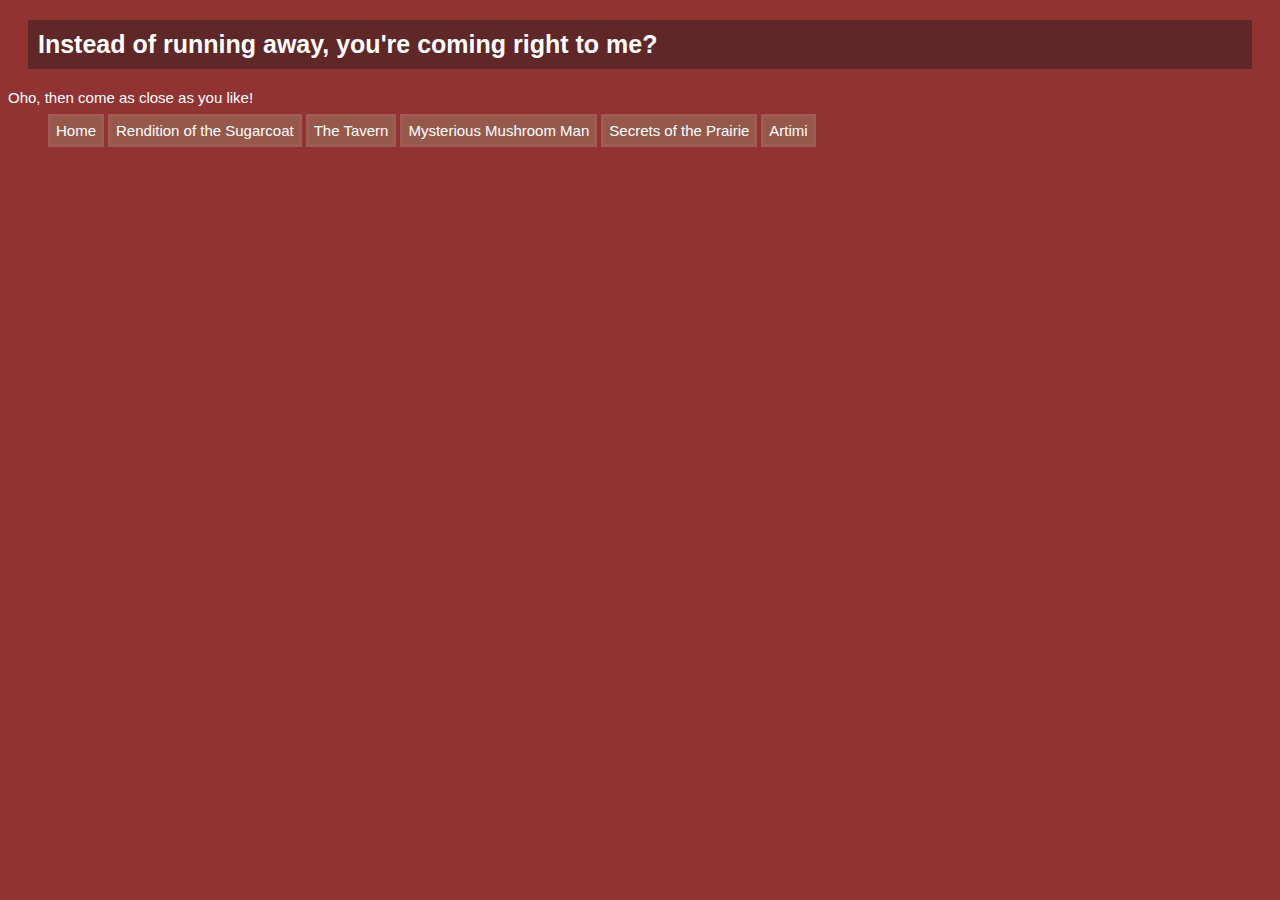
<file: index.html>
<!DOCTYPE html>
<html>
<head>
	<meta charset="utf-8">
	<meta name="viewport" content="width=device-width, initial-scale=1">
	<title>You're approaching me?</title>
	<link rel="stylesheet" type="text/css" href="style.css">
</head>
<body>
	<h1>Instead of running away, you're coming right to me?</h1>
	<p>Oho, then come as close as you like!</p>
	<ul>
	<li><a href="index.html">Home</a></li>
	<li><a href="anim.html">Rendition of the Sugarcoat</a></li>
	<li><a href="audio.html">The Tavern</a></li>
	<li><a href="character.html">Mysterious Mushroom Man</a></li>
	<li><a href="pgram.html">Secrets of the Prairie</a></li>
	<li><a href="final.html">Artimi</a></li>
	</ul>
</body>
</html>
</file>
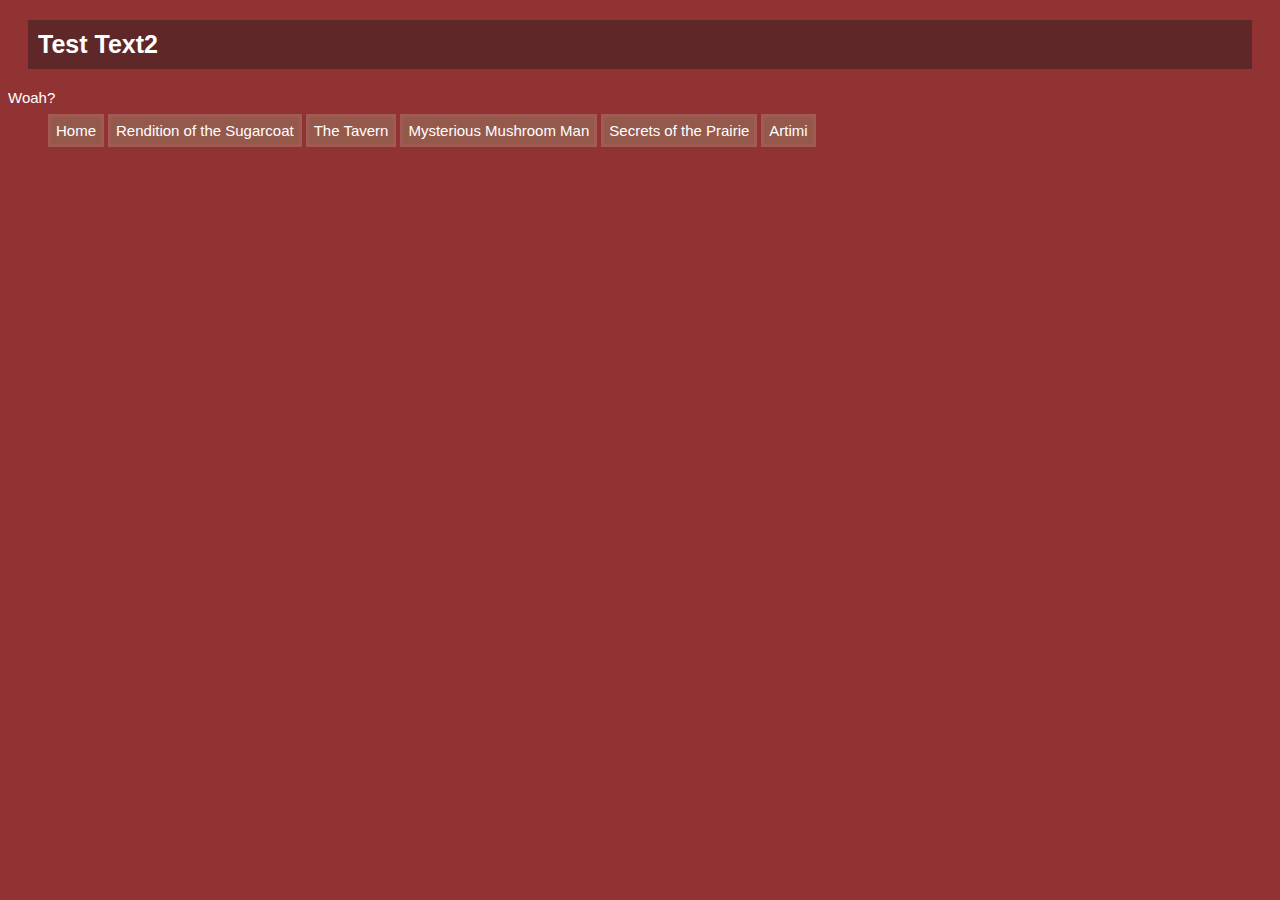
<file: anim.html>
<!DOCTYPE html>
<html>
<head>
	<meta charset="utf-8">
	<meta name="viewport" content="width=device-width, initial-scale=1">
	<title>Ceasar!</title>
	<link rel="stylesheet" type="text/css" href="style.css">
</head>
<body>
	<h1>Test Text2</h1>
	<p>Woah?</p>
	<ul>
	<li><a href="index.html">Home</a></li>
	<li><a href="anim.html">Rendition of the Sugarcoat</a></li>
	<li><a href="audio.html">The Tavern</a></li>
	<li><a href="character.html">Mysterious Mushroom Man</a></li>
	<li><a href="pgram.html">Secrets of the Prairie</a></li>
	<li><a href="final.html">Artimi</a></li>
	</ul>
</body>
</html>
</file>
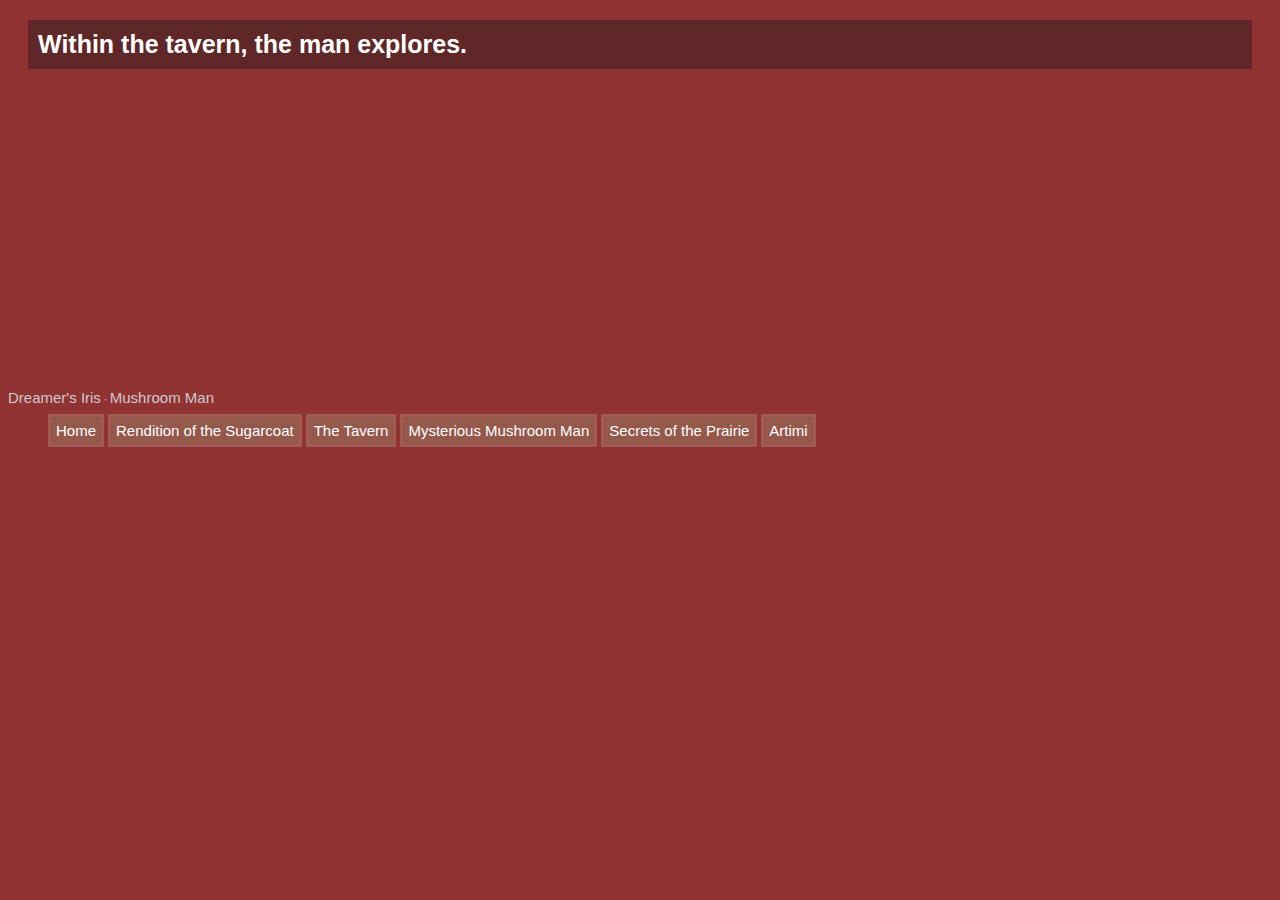
<file: audio.html>
<html>
<head>
	<meta charset="utf-8">
	<meta name="viewport" content="width=device-width, initial-scale=1">
	<title>The Tavern</title>
	<link rel="stylesheet" type="text/css" href="style.css">
	</head>
<body>

<h1>Within the tavern, the man explores.</h1>

<iframe width="100%" height="300" scrolling="no" frameborder="no" allow="autoplay" src="https://w.soundcloud.com/player/?url=https%3A//api.soundcloud.com/tracks/1939684340&color=%23ff5500&auto_play=false&hide_related=false&show_comments=true&show_user=true&show_reposts=false&show_teaser=true&visual=true"></iframe><div style="font-size: 10px; color: #cccccc;line-break: anywhere;word-break: normal;overflow: hidden;white-space: nowrap;text-overflow: ellipsis; font-family: Interstate,Lucida Grande,Lucida Sans Unicode,Lucida Sans,Garuda,Verdana,Tahoma,sans-serif;font-weight: 100;"><a href="https://soundcloud.com/grey-106392195" title="Dreamer&#x27;s Iris" target="_blank" style="color: #cccccc; text-decoration: none;">Dreamer&#x27;s Iris</a> · <a href="https://soundcloud.com/grey-106392195/mushroom-man" title="Mushroom Man" target="_blank" style="color: #cccccc; text-decoration: none;">Mushroom Man</a></div>
	<ul>
	<li><a href="index.html">Home</a></li>
	<li><a href="anim.html">Rendition of the Sugarcoat</a></li>
	<li><a href="audio.html">The Tavern</a></li>
	<li><a href="character.html">Mysterious Mushroom Man</a></li>
	<li><a href="pgram.html">Secrets of the Prairie</a></li>
	<li><a href="final.html">Artimi</a></li>
	</ul>
</body>
</html>
</file>
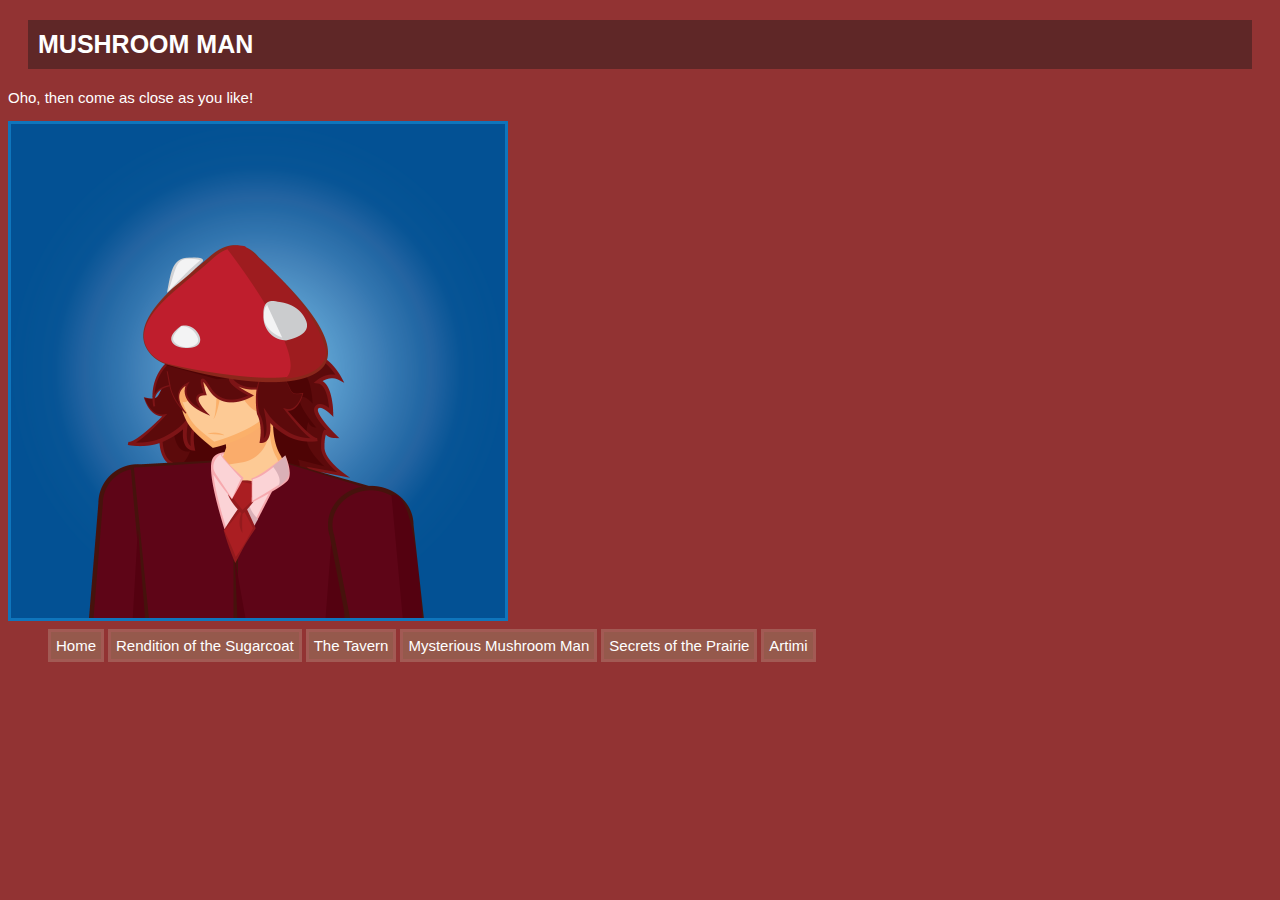
<file: character.html>
<html>
<head>
	<meta charset="utf-8">
	<meta name="viewport" content="width=device-width, initial-scale=1">
	<title>Mysterious MushroomM an</title>
	<link rel="stylesheet" type="text/css" href="style.css">
</head>
<body>
	<h1>MUSHROOM MAN</h1>
	<p>Oho, then come as close as you like!</p>
	<img src="images/musj.png" alt="mushroom" width="500">
	<ul>
	<li><a href="index.html">Home</a></li>
	<li><a href="anim.html">Rendition of the Sugarcoat</a></li>
	<li><a href="audio.html">The Tavern</a></li>
	<li><a href="character.html">Mysterious Mushroom Man</a></li>
	<li><a href="pgram.html">Secrets of the Prairie</a></li>
	<li><a href="final.html">Artimi</a></li>
	</ul>
</body>
</html>
</file>
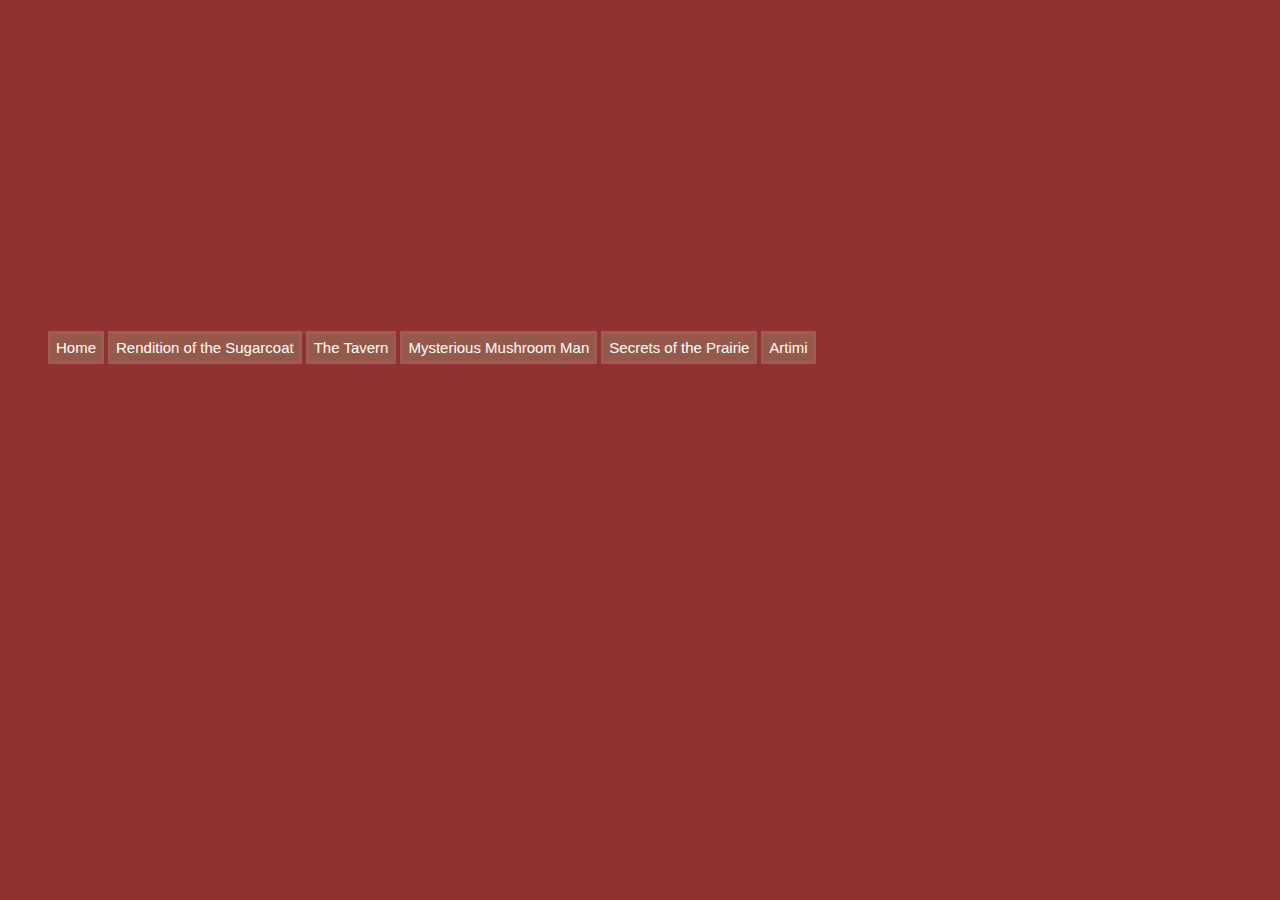
<file: final.html>
<html>
<head>
	<meta charset="utf-8">
	<meta name="viewport" content="width=device-width, initial-scale=1">
	<title>Artimi</title>
	<link rel="stylesheet" type="text/css" href="style.css">
</head>
<body>
<iframe width="560" height="315" src="https://www.youtube.com/embed/2qM5XzTh5vk?si=fg5rw1mRzIZRboce" title="YouTube video player" frameborder="0" allow="accelerometer; autoplay; clipboard-write; encrypted-media; gyroscope; picture-in-picture; web-share" referrerpolicy="strict-origin-when-cross-origin" allowfullscreen></iframe>

	<ul>
	<li><a href="index.html">Home</a></li>
	<li><a href="anim.html">Rendition of the Sugarcoat</a></li>
	<li><a href="audio.html">The Tavern</a></li>
	<li><a href="character.html">Mysterious Mushroom Man</a></li>
	<li><a href="pgram.html">Secrets of the Prairie</a></li>
	<li><a href="final.html">Artimi</a></li>
	</ul>

</body>
</html>
</file>
<file: style.css>
body{background-color: #923333}
h1{color: #FFFFFF;
	font-family: HELVETICA;
	font-size: 25px;
	background-color: #5F2727;
	margin: 20px;
	padding: 10px;}
p{color: #FFFFFF;
	font-family: HELVETICA;
	font-size: 15px;}
a{color: #FFFFFF;
	font-family: HELVETICA;
	font-size: 15px;
	text-decoration: none;}
a:hover{color: #5AFFF2;}
li{color: #FFFFFF;
	font-family: HELVETICA;
	font-size: 15px;
	display: inline;
	padding: 5px;
	background-color: #95594C;
	border-color: #A25A54;
	border-style: solid;}
</file>
